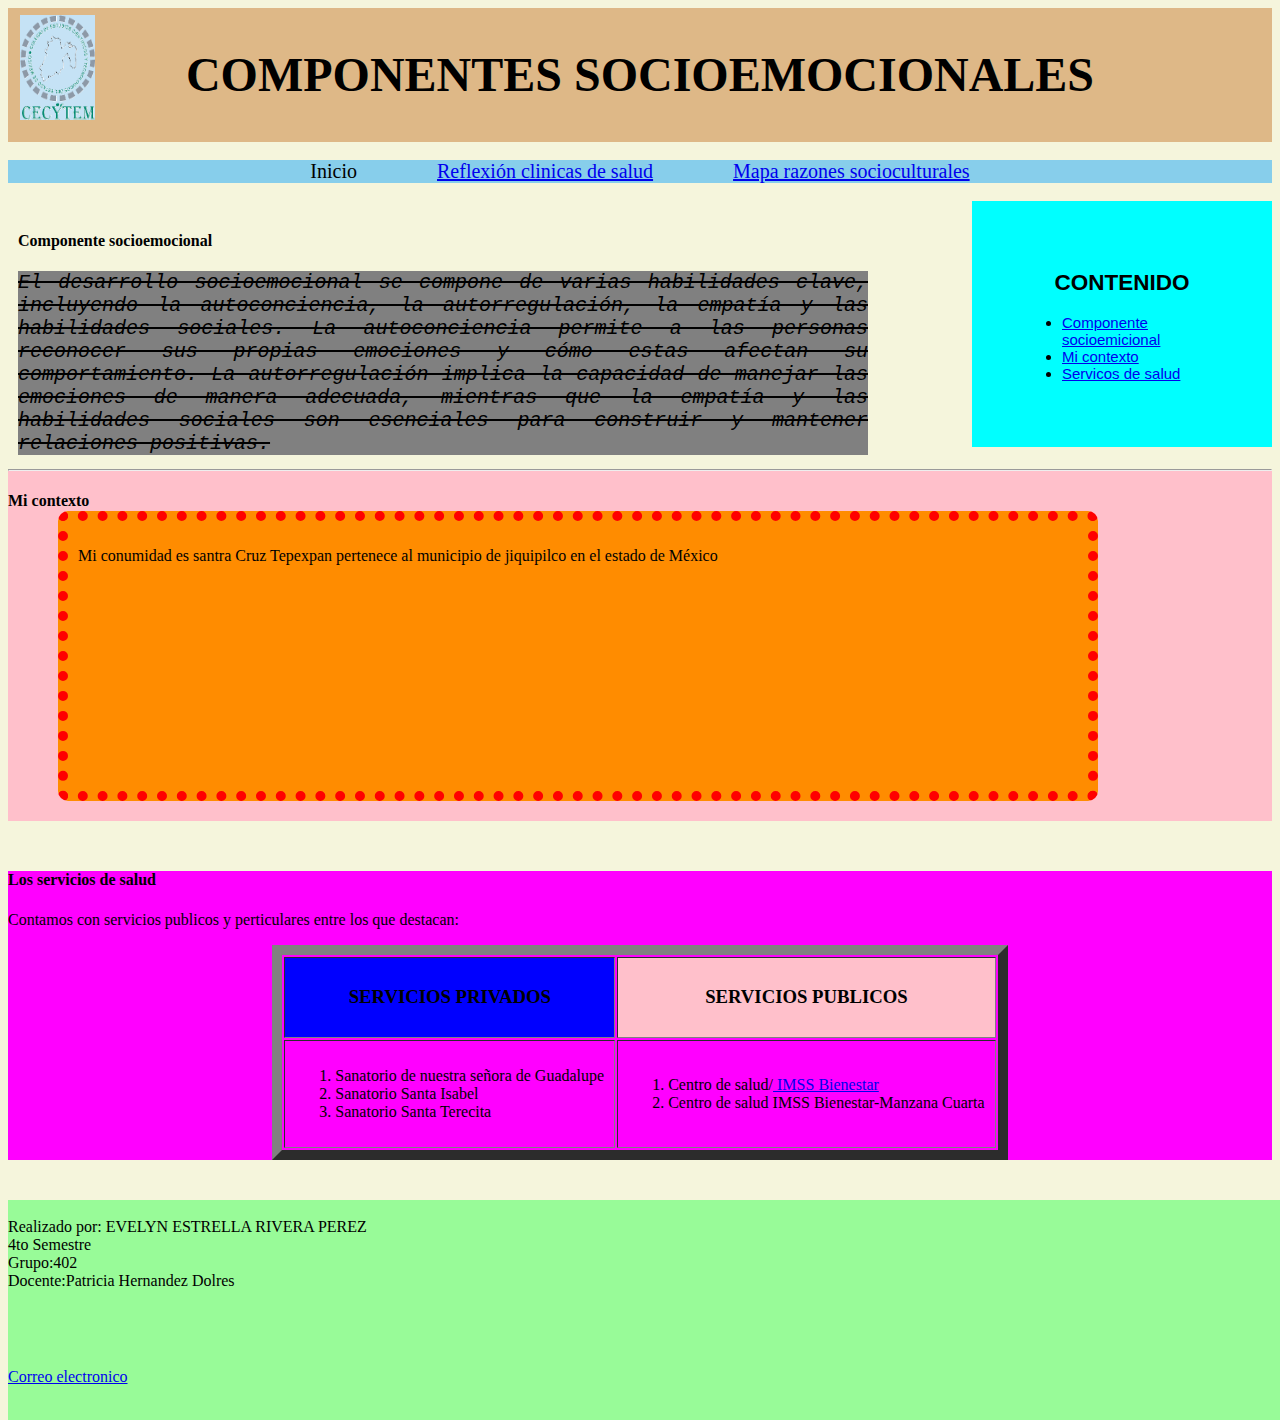
<file: index.HTML>
<!DOCTYPE HTML>
<HTML> 
  <head>
      <title> INICIO </title>
       <link rel="stylesheet" type="text/css" href="Estilo.CSS">
        <style type="text/css">
            #cecy{
               position:absolute ;
                top: 15px;
                left: 20px;
            }
            #informacion1{
                position: absolute;
                top: auto;
                left: auto;
                width: 850px;
                height: 250px; 
                padding: 10px;
            }
            #informacion2{
                position: relative;
                top: -20px;
                left: 50px;
                width: 1000px;
                height: 250px;
                border: solid red 10px ;
                background-color: darkorange;
                border-style: groove;
                border-radius: 10px;
                border-style: dotted; 
                padding: 10px;
            }
            #foter{
              position:absolute ;
                top: 600px;
                left: 20;  
                width: 1505px;
            }
        </style>
    </head>
 <body>
     <header>
         <div id="cecy">
             <img src="CECY.PNG" width="75px" height="105px">
         </div>
         <br>
         <center><H1><font size="15">COMPONENTES SOCIOEMOCIONALES </font></H1></center>
         <br>
     </header>
     <br>
     <nav>
         Inicio
         <a href="Reflexion.HTML">Reflexión clinicas de salud</a>
         <a href="Mapa.HTML">Mapa razones socioculturales</a>
     </nav>
     <br>
     <aside>
         <center><H2> CONTENIDO </H2></center>
            <ul>
                <li><a href="#componente"> Componente socioemicional </a></li>
                <li><a href="#contexto"> Mi contexto </a></li>
                <li><a href="#servicios"> Servicos de salud </a></li>
            </ul>
     </aside>
     <div id="informacion1">
            <H4 id="componente"> Componente socioemocional </H4>
              <p class="parrafo1">El desarrollo socioemocional se compone de varias habilidades clave, incluyendo la autoconciencia, la autorregulación, la empatía y las habilidades sociales. La autoconciencia permite a las personas reconocer sus propias emociones y cómo estas afectan su comportamiento. La autorregulación implica la capacidad de manejar las emociones de manera adecuada, mientras que la empatía y las habilidades sociales son esenciales para construir y mantener relaciones positivas.</p>
        </div>
     <br>
     <section>
            <hr>
            <H4 id="contexto"> Mi contexto </H4>
            <div id="informacion2">
                <p> Mi conumidad es santra Cruz Tepexpan pertenece al municipio de jiquipilco en el estado de México </p>
            </div>
        </section>
      <article>
            <H4 id="servicios">Los servicios de salud</H4>
            <p>Contamos con servicios publicos y perticulares entre los que destacan:</p>
        <center>
            <table border="10px" cellpadding="10px" >
                <tr>
                    <th bgcolor="blue"><H3>SERVICIOS PRIVADOS</H3></th>
                    <th bgcolor="pink"><H3>SERVICIOS PUBLICOS</H3></th>
                </tr>  
                <tr>
                <td>
                  <ol>
                   <li> Sanatorio de nuestra señora de Guadalupe</li>
                   <li> Sanatorio Santa Isabel</li>
                   <li> Sanatorio Santa Terecita</li>
                  </ol>
                </td>
                <td>
                  <ol>
                      <li> Centro de salud/<a href="https://registro.imssbienestar.gob.mx"target="_blank"> IMSS Bienestar</a></li>
                      <li> Centro de salud IMSS Bienestar-Manzana Cuarta</li>
                  </ol>
                </td>
                </tr>
            </table>
            </center>
        </article>
     <div id="foter">
     <footer>
         <br>
         Realizado por: EVELYN ESTRELLA RIVERA PEREZ<br>
         4to Semestre <br> Grupo:402<br>
         Docente:Patricia Hernandez Dolres
         <p class="parrafo" >
         MODULO II
         </p>
         <p><a href="mailto:ripe080317mmcrva4@soycecytem.mx"> Correo electronico</a></p>
         <br>
     </footer>
    </div>
 </body>
</file>
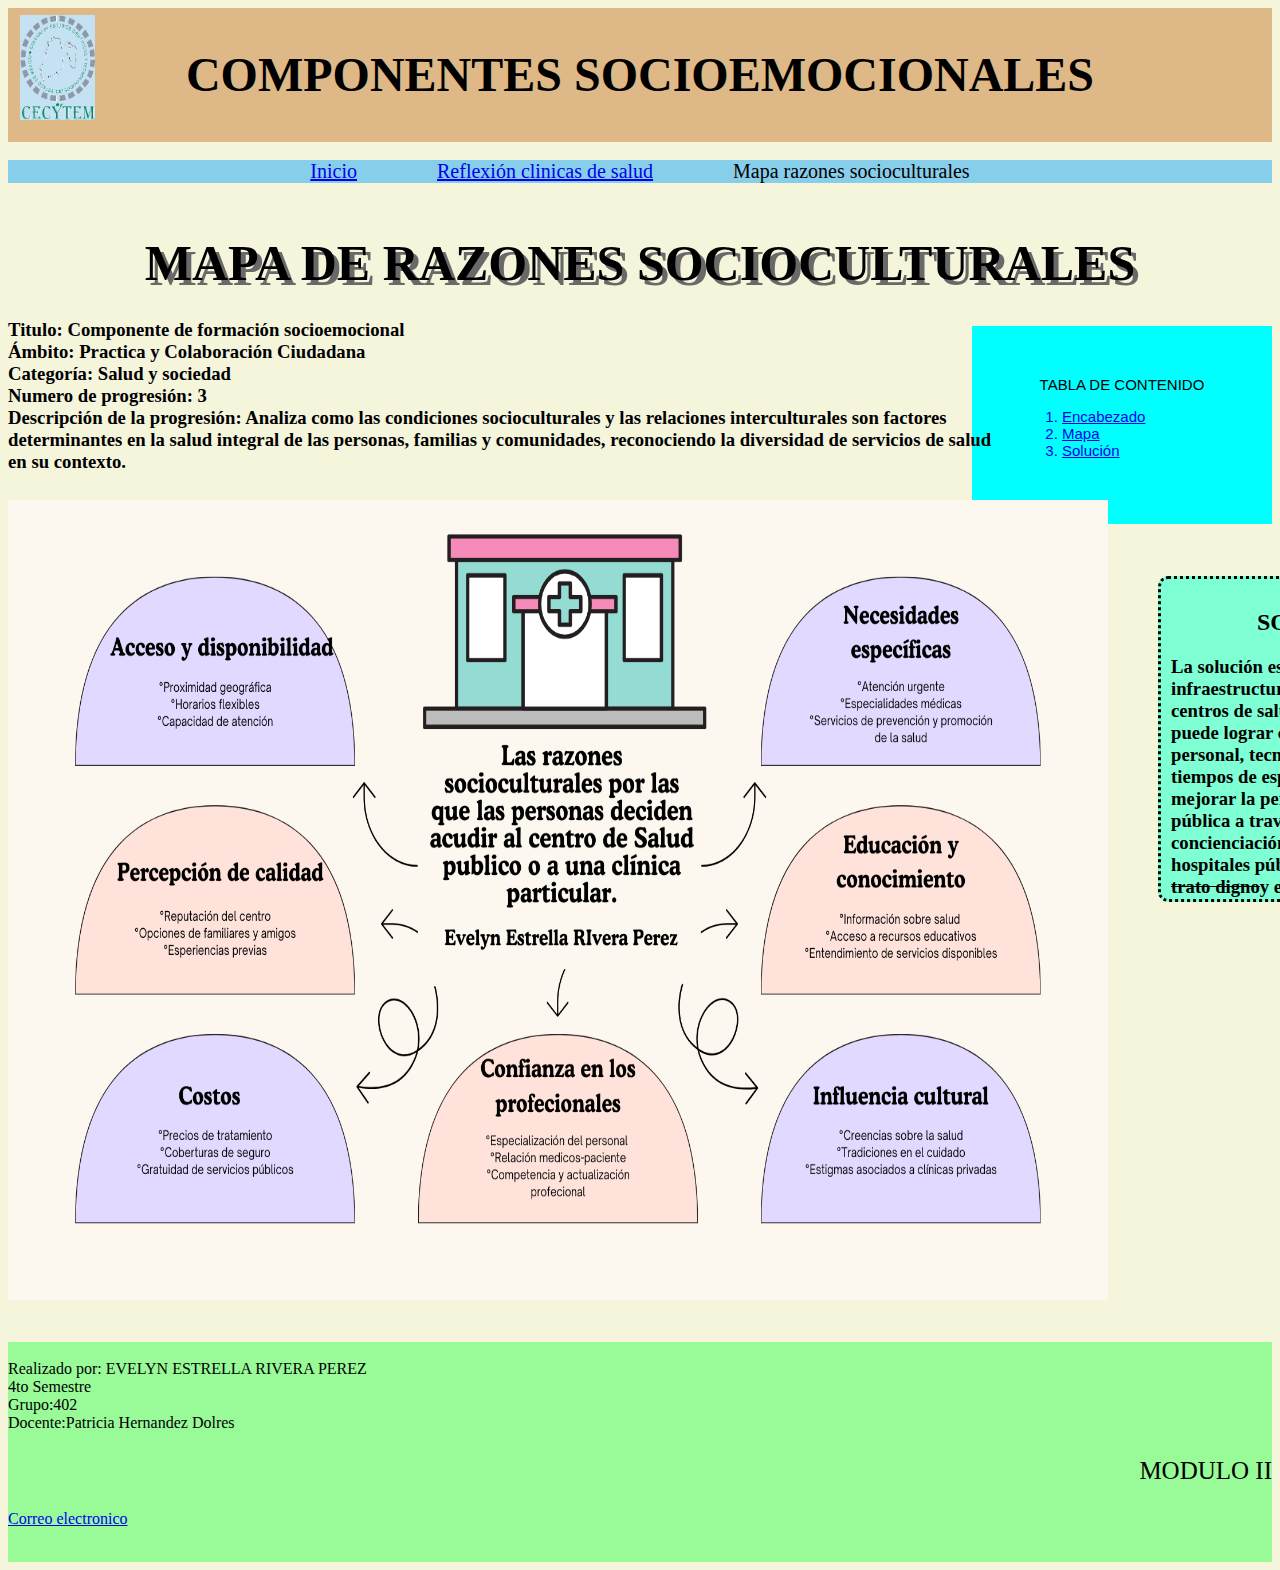
<file: Mapa.HTML>
<!DOCTYPE HTML>
<HTML> 
  <head>
      <title> RAZONES </title>
       <link rel="stylesheet" type="text/css" href="Estilo.CSS">
        <style type="text/css">
            #texto{
              position:absolute ;
                left:100;
                top: 300px;
                width: 1000px;
                height: 200;  
            }
            #cecy{
               position:absolute ;
                top: 15px;
                left: 20px;
            }
            #mapa{
                position:absolute ;
                top: 500px;
            }
            #texto2{
              position: relative;
                top: 250px;
                left: 1150px;
                width: 300px;
                height: 300px;
                background-color: aquamarine;
                border-radius: 10px;
                border-style: dotted; 
                padding: 10px; 
            }
        </style>
    </head>
 <body>
     <header>
         <div id="cecy">
             <img src="CECY.PNG" width="75px" height="105px">
         </div>
         <br>
         <center><H1><font size="15">COMPONENTES SOCIOEMOCIONALES </font></H1></center>
         <br>
     </header>
     <br>
     <nav>
         <a href="index.HTML">Inicio</a>
         <a href="Reflexion.HTML">Reflexión clinicas de salud</a>
         Mapa razones socioculturales
     </nav>
     <br>
     <sombre>
     <center><H1>MAPA DE RAZONES SOCIOCULTURALES</H1></center>
     </sombre>
     <aside>
         <center>TABLA DE CONTENIDO</center>
         <ol>
             <a href="#1"><li>Encabezado</li></a>
             <a href="#2"><li>Mapa</li></a>
             <a href="#3"><li>Solución</li></a>
         </ol>
     </aside>
    <div id="texto"><H3 id="1"> Titulo: Componente de formación socioemocional
<br>Ámbito: Practica y Colaboración Ciudadana
<br>Categoría: Salud y sociedad
<br>Numero de progresión: 3
<br>Descripción de la progresión: Analiza como las condiciones socioculturales y las relaciones interculturales son factores determinantes en la salud integral de las personas, familias y comunidades, reconociendo la diversidad de servicios de salud en su contexto.
        </H3></div>
     <div id="mapa">
        <img id="2" src="Mapa%20Mental%20Rasones%20Socioculturales.png" width="1100px" height="800px"> 
     </div>
     <div id="texto2">
           <center><H2 id="3"> SOLUCIÓN </H2></center>
         <H3> La solución es fortalecer la infraestructura y <tacha>calidad </tacha>de los centros de salud públicos. Esto se puede lograr con más inversión en personal, tecnología y reducción de tiempos de espera. También es clave mejorar la percepción de la atención pública a través de campañas de concienciación sobre los avances en hospitales públicos y garantizar un <tacha>trato digno</tacha>y eficiente a los pacientes.</H3>
     </div>
     <br>
     <br>
     <br>
     <br>
     <br>
     <footer>
         <br>
         Realizado por: EVELYN ESTRELLA RIVERA PEREZ<br>
         4to Semestre <br> Grupo:402<br>
         Docente:Patricia Hernandez Dolres
         <p class="parrafo" >
         MODULO II
         </p>
         <p><a href="mailto:ripe080317mmcrva4@soycecytem.mx"> Correo electronico</a></p>
         <br>
     </footer>
 </body>
</HTML>
</file>
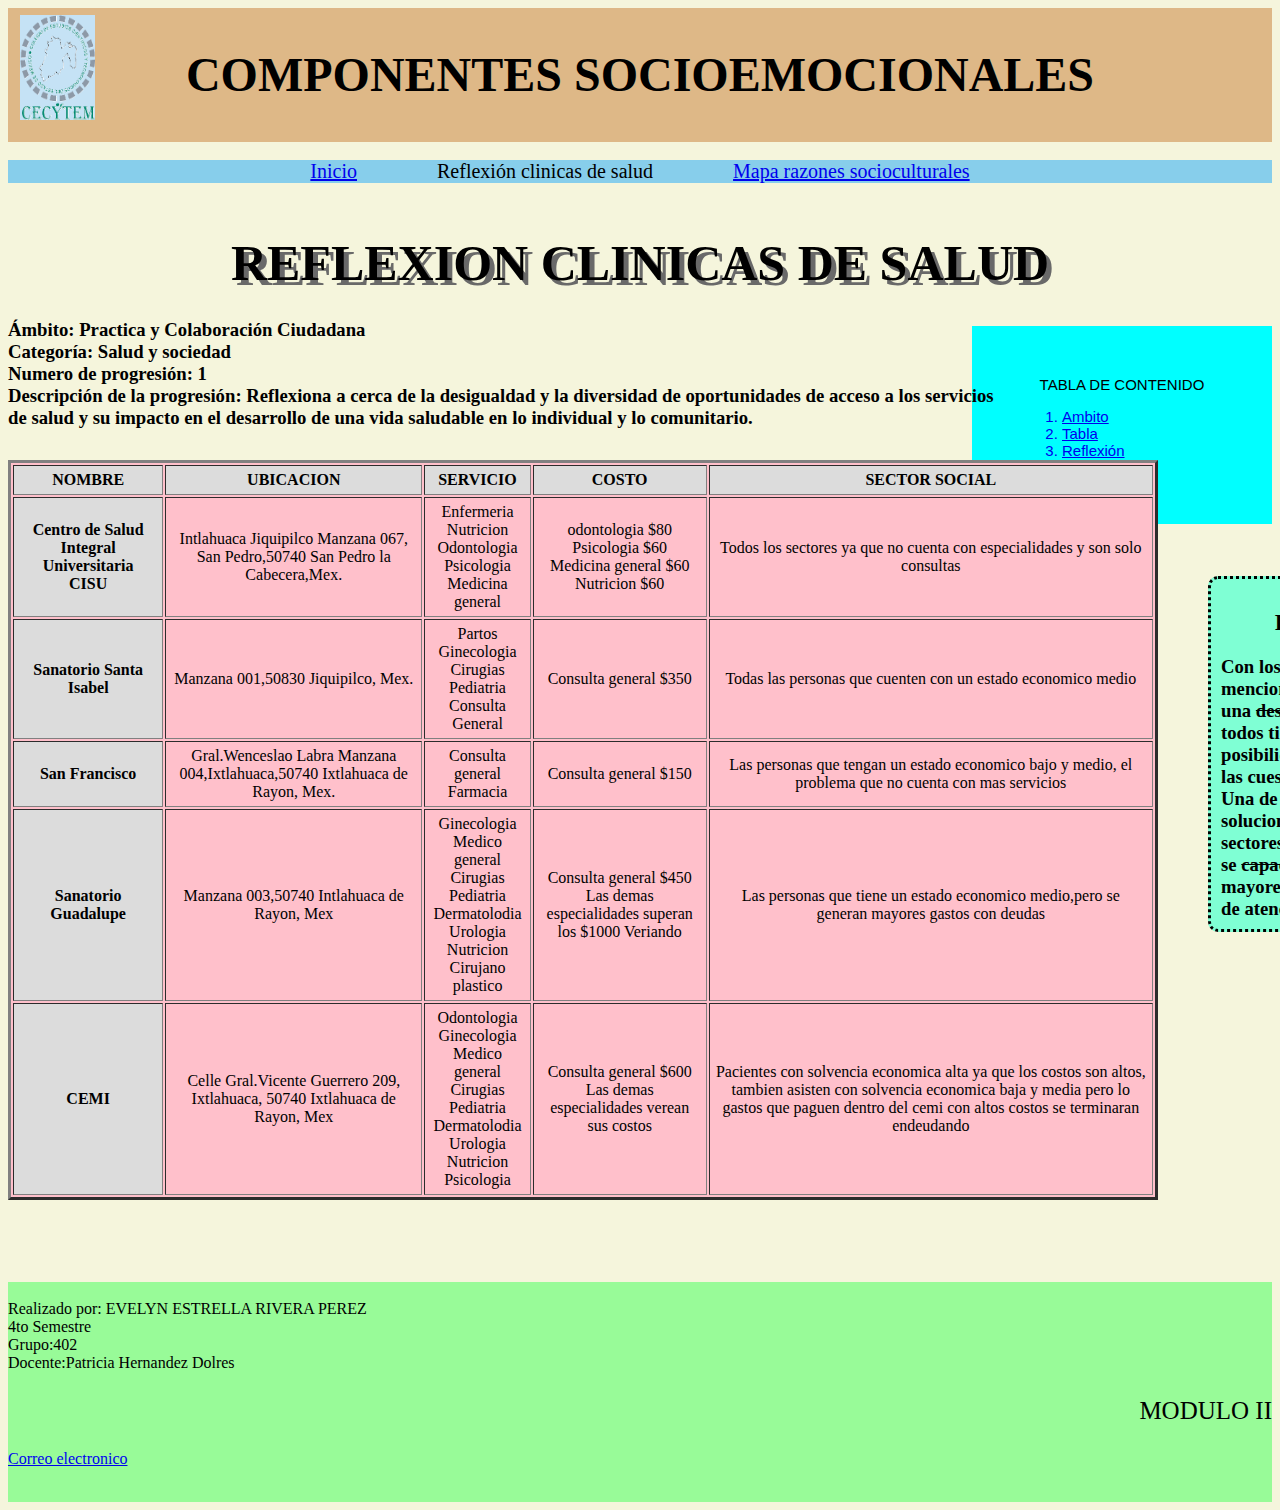
<file: Reflexion.HTML>
<!DOCTYPE HTML>
<HTML> 
  <head>
      <title> REFLEXION </title>
       <link rel="stylesheet" type="text/css" href="Estilo.CSS">
        <style type="text/css">
            #tabla{
                position:absolute ;
                top: 460px;
                width: 200px;
                height: 250;
            }
            #texto{
              position:absolute ;
                left:100;
                top: 300px;
                width: 1000px;
                height: 200;  
            }
            #texto2{
                position: relative;
                top: 250px;
                left: 1200px;
                width: 250px;
                height: 330px;
                background-color: aquamarine;
                border-radius: 10px;
                border-style: dotted; 
                padding: 10px; 
            }
            #cecy{
               position:absolute ;
                top: 15px;
                left: 20px;
            }
        </style>
    </head>
 <body>
     <header>
         <div id="cecy">
             <img src="CECY.PNG" width="75px" height="105px">
         </div>
         <br>
         <center><H1><font size="15">COMPONENTES SOCIOEMOCIONALES </font></H1></center>
         <br>
     </header>
     <br>
     <nav>
         <a href="index.HTML">Inicio</a>
         Reflexión clinicas de salud
         <a href="Mapa.HTML">Mapa razones socioculturales</a>
     </nav>
     <br>
     <sombre>
     <center><H1>REFLEXION CLINICAS DE SALUD</H1></center>
     </sombre>
     <aside>
         <center>TABLA DE CONTENIDO</center>
         <ol>
             <a href="#1"><li>Ambito</li></a>
             <a href="#2"><li>Tabla</li></a>
             <a href="#3"><li>Reflexión</li></a>
         </ol>
     </aside>
     <div id="texto">
         <H3 id="1">Ámbito: Practica y Colaboración Ciudadana
<br>Categoría: Salud y sociedad
<br>Numero de progresión: 1
<br>Descripción de la progresión: Reflexiona a cerca de la desigualdad y la diversidad de oportunidades de acceso a los servicios de salud y su impacto en el desarrollo de una vida saludable en lo individual y lo comunitario. 
         </H3></div>
     <div id="tabla">
         <table id="2" border="3px" color="black" bgcolor="pink" width="1150" height="200" cellpadding="5px">
             <tr>
                 <th bgcolor="gainsboro">NOMBRE</th>
                 <th bgcolor="gainsboro">UBICACION</th>
                 <th bgcolor="gainsboro">SERVICIO</th>
                 <th bgcolor="gainsboro">COSTO</th>
                 <th bgcolor="gainsboro">SECTOR SOCIAL</th>
             </tr>
             <tr>
                 <th bgcolor="gainsboro">Centro de Salud Integral Universitaria <br> CISU</th>
                 <td><center>Intlahuaca Jiquipilco Manzana 067, San Pedro,50740 San Pedro la Cabecera,Mex.</center></td>
                 <td><center>Enfermeria<br>Nutricion<br>Odontologia<br>Psicologia<br>Medicina general</center></td>
                 <td><center>odontologia $80<br>Psicologia $60<br>Medicina general $60<br> Nutricion $60</center></td>
                 <td><center>Todos los sectores ya que no cuenta con especialidades y son solo consultas</center></td>
             </tr>
             <tr>
                 <th bgcolor="gainsboro">Sanatorio Santa Isabel</th>
                 <td><center>Manzana 001,50830 Jiquipilco, Mex.</center></td>
                 <td><center>Partos<br> Ginecologia<br>Cirugias<br>Pediatria<br>Consulta General</center></td>
                 <td><center>Consulta general $350</center></td>
                 <td><center>Todas las personas que cuenten con un estado economico medio</center></td>
             </tr>
             <tr>
                 <th bgcolor="gainsboro">San Francisco</th>
                 <td><center>Gral.Wenceslao Labra Manzana 004,Ixtlahuaca,50740 Ixtlahuaca de Rayon, Mex.</center></td>
                 <td><center>Consulta general <br> Farmacia</center></td>
                 <td><center>Consulta general $150</center></td>
                 <td><center>Las personas que tengan un estado economico bajo y medio, el problema que no cuenta con mas servicios</center></td>
             </tr>
             <tr>
                 <th bgcolor="gainsboro">Sanatorio Guadalupe</th>
                 <td><center>Manzana 003,50740 Intlahuaca de Rayon, Mex</center></td>
                 <td><center>Ginecologia<br>Medico general<br>Cirugias<br>Pediatria<br>Dermatolodia<br>Urologia<br>Nutricion<br>Cirujano plastico</center></td>
                 <td><center>Consulta general $450<br>Las demas especialidades superan los $1000 Veriando</center></td>
                 <td><center>Las personas que tiene un estado economico medio,pero se generan mayores gastos con deudas</center></td>
             </tr>
             <tr>
                 <th bgcolor="gainsboro">CEMI</th>
                 <td><center>Celle Gral.Vicente Guerrero 209, Ixtlahuaca, 50740 Ixtlahuaca de Rayon, Mex</center></td>
                 <td><center>Odontologia<br>Ginecologia<br>Medico general<br>Cirugias<br>Pediatria<br>Dermatolodia<br>Urologia<br>Nutricion<br>Psicologia</center></td>
                 <td><center>Consulta general $600<br>Las demas especialidades verean sus costos</center></td>
                 <td><center>Pacientes con solvencia economica alta ya que los costos son altos, tambien asisten con solvencia economica baja y media pero lo gastos que paguen dentro del cemi con altos costos se terminaran endeudando</center></td>
             </tr>
         </table>
         </div>
         <div id="texto2">
            <center><H2 id="3"> REFLEXION </H2></center>
         <H3> Con los sectores de salud  mencionados antes se genera una <tacha> desigualdad </tacha> ya que no todos tienen las mismas posibilidades de sevicios por las cuestiones de lo economico<br>
         Una de las menras para solucionar esto seria que en los sectores publicos de gobierno se <tacha>capacitaran </tacha>mas con mayores especialidades y cupos de atención  
         </H3></div>
     <footer>
        <br>
         Realizado por: EVELYN ESTRELLA RIVERA PEREZ<br>
         4to Semestre <br> Grupo:402<br>
         Docente:Patricia Hernandez Dolres
         <p class="parrafo" >
         MODULO II
         </p>
         <p><a href="mailto:ripe080317mmcrva4@soycecytem.mx"> Correo electronico</a></p>
         <br>
     </footer>
 </body>
</file>
<file: Estilo.CSS>
header{
    background-color: burlywood;
    font-family: fantasy;
}
sombre{
    text-shadow: 5px 5px dimgray ;
    background-color: blue;
    font-size: 25px;
}
tacha{
 text-decoration: line-through;   
}
nav{
    background-color: skyblue;
    text-align: center;
    font-size: 20px;
    grid-gap: 80px;
    justify-content: center;
    display: flex;
}
aside{
    background-color: aqua;
    width: 200px;
    float: right;
    padding: 50px;
    font-size: 15px;
    font-family: sans-serif;
}
body{
    background-color: beige;
}
section{
    background-color: pink;
    margin-top: 250px;
}
article{
    background-color: fuchsia;
    margin-top: 50px;
}
footer{
    margin-top: 600px;
    background-color: palegreen;
}
.parrafo{
    text-align: right;
    vertical-align: top;
    font-family: algerian;
    font-size: 25px;
}
.parrafo1{
    font-family: monospace;
    font-size: 20px;
    font-style: italic;
    background-color: gray;
    box-shadow: 15px;
    text-align: justify;
    text-decoration: line-through;
}
</file>
